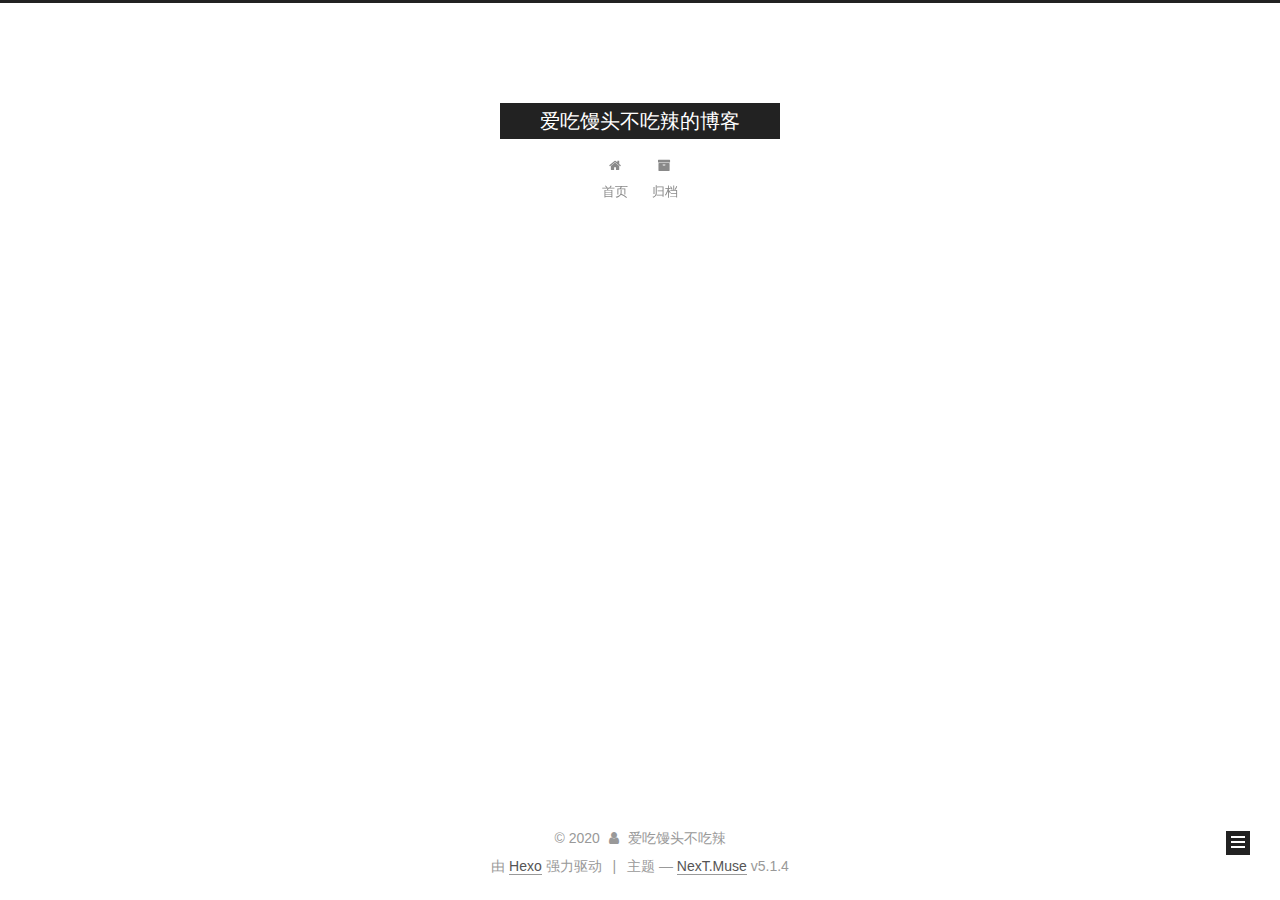
<file: archives/index.html>
<!DOCTYPE html>



  


<html class="theme-next muse use-motion" lang="zh-Hans">
<head>
  <meta charset="UTF-8"/>
<meta http-equiv="X-UA-Compatible" content="IE=edge" />
<meta name="viewport" content="width=device-width, initial-scale=1, maximum-scale=1"/>
<meta name="theme-color" content="#222">









<meta http-equiv="Cache-Control" content="no-transform" />
<meta http-equiv="Cache-Control" content="no-siteapp" />
















  
  
  <link href="/lib/fancybox/source/jquery.fancybox.css?v=2.1.5" rel="stylesheet" type="text/css" />







<link href="/lib/font-awesome/css/font-awesome.min.css?v=4.6.2" rel="stylesheet" type="text/css" />

<link href="/css/main.css?v=5.1.4" rel="stylesheet" type="text/css" />


  <link rel="apple-touch-icon" sizes="180x180" href="/images/apple-touch-icon-next.png?v=5.1.4">


  <link rel="icon" type="image/png" sizes="32x32" href="/images/favicon-32x32-next.png?v=5.1.4">


  <link rel="icon" type="image/png" sizes="16x16" href="/images/favicon-16x16-next.png?v=5.1.4">


  <link rel="mask-icon" href="/images/logo.svg?v=5.1.4" color="#222">





  <meta name="keywords" content="Hexo, NexT" />










<meta name="description" content="生命不息，折腾不止！">
<meta property="og:type" content="website">
<meta property="og:title" content="爱吃馒头不吃辣的博客">
<meta property="og:url" content="http://yoursite.com/archives/index.html">
<meta property="og:site_name" content="爱吃馒头不吃辣的博客">
<meta property="og:description" content="生命不息，折腾不止！">
<meta property="article:author" content="爱吃馒头不吃辣">
<meta name="twitter:card" content="summary">



<script type="text/javascript" id="hexo.configurations">
  var NexT = window.NexT || {};
  var CONFIG = {
    root: '/',
    scheme: 'Muse',
    version: '5.1.4',
    sidebar: {"position":"left","display":"post","offset":12,"b2t":false,"scrollpercent":false,"onmobile":false},
    fancybox: true,
    tabs: true,
    motion: {"enable":true,"async":false,"transition":{"post_block":"fadeIn","post_header":"slideDownIn","post_body":"slideDownIn","coll_header":"slideLeftIn","sidebar":"slideUpIn"}},
    duoshuo: {
      userId: '0',
      author: '博主'
    },
    algolia: {
      applicationID: '',
      apiKey: '',
      indexName: '',
      hits: {"per_page":10},
      labels: {"input_placeholder":"Search for Posts","hits_empty":"We didn't find any results for the search: ${query}","hits_stats":"${hits} results found in ${time} ms"}
    }
  };
</script>



  <link rel="canonical" href="http://yoursite.com/archives/"/>





  <title>归档 | 爱吃馒头不吃辣的博客</title>
  








<meta name="generator" content="Hexo 4.2.1"></head>

<body itemscope itemtype="http://schema.org/WebPage" lang="zh-Hans">

  
  
    
  

  <div class="container sidebar-position-left page-archive">
    <div class="headband"></div>

    <header id="header" class="header" itemscope itemtype="http://schema.org/WPHeader">
      <div class="header-inner"><div class="site-brand-wrapper">
  <div class="site-meta ">
    

    <div class="custom-logo-site-title">
      <a href="/"  class="brand" rel="start">
        <span class="logo-line-before"><i></i></span>
        <span class="site-title">爱吃馒头不吃辣的博客</span>
        <span class="logo-line-after"><i></i></span>
      </a>
    </div>
      
        <p class="site-subtitle"></p>
      
  </div>

  <div class="site-nav-toggle">
    <button>
      <span class="btn-bar"></span>
      <span class="btn-bar"></span>
      <span class="btn-bar"></span>
    </button>
  </div>
</div>

<nav class="site-nav">
  

  
    <ul id="menu" class="menu">
      
        
        <li class="menu-item menu-item-home">
          <a href="/%20" rel="section">
            
              <i class="menu-item-icon fa fa-fw fa-home"></i> <br />
            
            首页
          </a>
        </li>
      
        
        <li class="menu-item menu-item-archives">
          <a href="/archives/%20" rel="section">
            
              <i class="menu-item-icon fa fa-fw fa-archive"></i> <br />
            
            归档
          </a>
        </li>
      

      
    </ul>
  

  
</nav>



 </div>
    </header>

    <main id="main" class="main">
      <div class="main-inner">
        <div class="content-wrap">
          <div id="content" class="content">
            

  
  
  
  <div class="post-block archive">
    <div id="posts" class="posts-collapse">
      <span class="archive-move-on"></span>

      <span class="archive-page-counter">
        
        
        
          
        
        嗯..! 目前共计 1 篇日志。 继续努力。
      </span>

      

        
        
        

        
          
          <div class="collection-title">
            <h1 class="archive-year" id="archive-year-2020">2020</h1>
          </div>
        
        

        

  <article class="post post-type-normal" itemscope itemtype="http://schema.org/Article">
    <header class="post-header">

      <h2 class="post-title">
        
            <a class="post-title-link" href="/2020/06/23/hello-world/" itemprop="url">
              
                <span itemprop="name">Hello World</span>
              
            </a>
        
      </h2>

      <div class="post-meta">
        <time class="post-time" itemprop="dateCreated"
              datetime="2020-06-23T10:00:08+08:00"
              content="2020-06-23" >
          06-23
        </time>
      </div>

    </header>
  </article>



      

    </div>
  </div>
  
  
  

  



          </div>
          


          

        </div>
        
          
  
  <div class="sidebar-toggle">
    <div class="sidebar-toggle-line-wrap">
      <span class="sidebar-toggle-line sidebar-toggle-line-first"></span>
      <span class="sidebar-toggle-line sidebar-toggle-line-middle"></span>
      <span class="sidebar-toggle-line sidebar-toggle-line-last"></span>
    </div>
  </div>

  <aside id="sidebar" class="sidebar">
    
    <div class="sidebar-inner">

      

      

      <section class="site-overview-wrap sidebar-panel sidebar-panel-active">
        <div class="site-overview">
          <div class="site-author motion-element" itemprop="author" itemscope itemtype="http://schema.org/Person">
            
              <p class="site-author-name" itemprop="name">爱吃馒头不吃辣</p>
              <p class="site-description motion-element" itemprop="description">生命不息，折腾不止！</p>
          </div>

          <nav class="site-state motion-element">

            
              <div class="site-state-item site-state-posts">
              
                <a href="/archives/%20%7C%7C%20archive">
              
                  <span class="site-state-item-count">1</span>
                  <span class="site-state-item-name">日志</span>
                </a>
              </div>
            

            
              
              
              <div class="site-state-item site-state-categories">
                <a href="/categories/index.html">
                  <span class="site-state-item-count">1</span>
                  <span class="site-state-item-name">分类</span>
                </a>
              </div>
            

            

          </nav>

          

          

          
          

          
          

          

        </div>
      </section>

      

      

    </div>
  </aside>


        
      </div>
    </main>

    <footer id="footer" class="footer">
      <div class="footer-inner">
        <div class="copyright">&copy; <span itemprop="copyrightYear">2020</span>
  <span class="with-love">
    <i class="fa fa-user"></i>
  </span>
  <span class="author" itemprop="copyrightHolder">爱吃馒头不吃辣</span>

  
</div>


  <div class="powered-by">由 <a class="theme-link" target="_blank" href="https://hexo.io">Hexo</a> 强力驱动</div>



  <span class="post-meta-divider">|</span>



  <div class="theme-info">主题 &mdash; <a class="theme-link" target="_blank" href="https://github.com/iissnan/hexo-theme-next">NexT.Muse</a> v5.1.4</div>




        







        
      </div>
    </footer>

    
      <div class="back-to-top">
        <i class="fa fa-arrow-up"></i>
        
      </div>
    

    

  </div>

  

<script type="text/javascript">
  if (Object.prototype.toString.call(window.Promise) !== '[object Function]') {
    window.Promise = null;
  }
</script>









  












  
  
    <script type="text/javascript" src="/lib/jquery/index.js?v=2.1.3"></script>
  

  
  
    <script type="text/javascript" src="/lib/fastclick/lib/fastclick.min.js?v=1.0.6"></script>
  

  
  
    <script type="text/javascript" src="/lib/jquery_lazyload/jquery.lazyload.js?v=1.9.7"></script>
  

  
  
    <script type="text/javascript" src="/lib/velocity/velocity.min.js?v=1.2.1"></script>
  

  
  
    <script type="text/javascript" src="/lib/velocity/velocity.ui.min.js?v=1.2.1"></script>
  

  
  
    <script type="text/javascript" src="/lib/fancybox/source/jquery.fancybox.pack.js?v=2.1.5"></script>
  


  


  <script type="text/javascript" src="/js/src/utils.js?v=5.1.4"></script>

  <script type="text/javascript" src="/js/src/motion.js?v=5.1.4"></script>



  
  

  

  


  <script type="text/javascript" src="/js/src/bootstrap.js?v=5.1.4"></script>



  


  




	





  





  












  





  

  

  

  
  

  

  

  

</body>
</html>
</file>
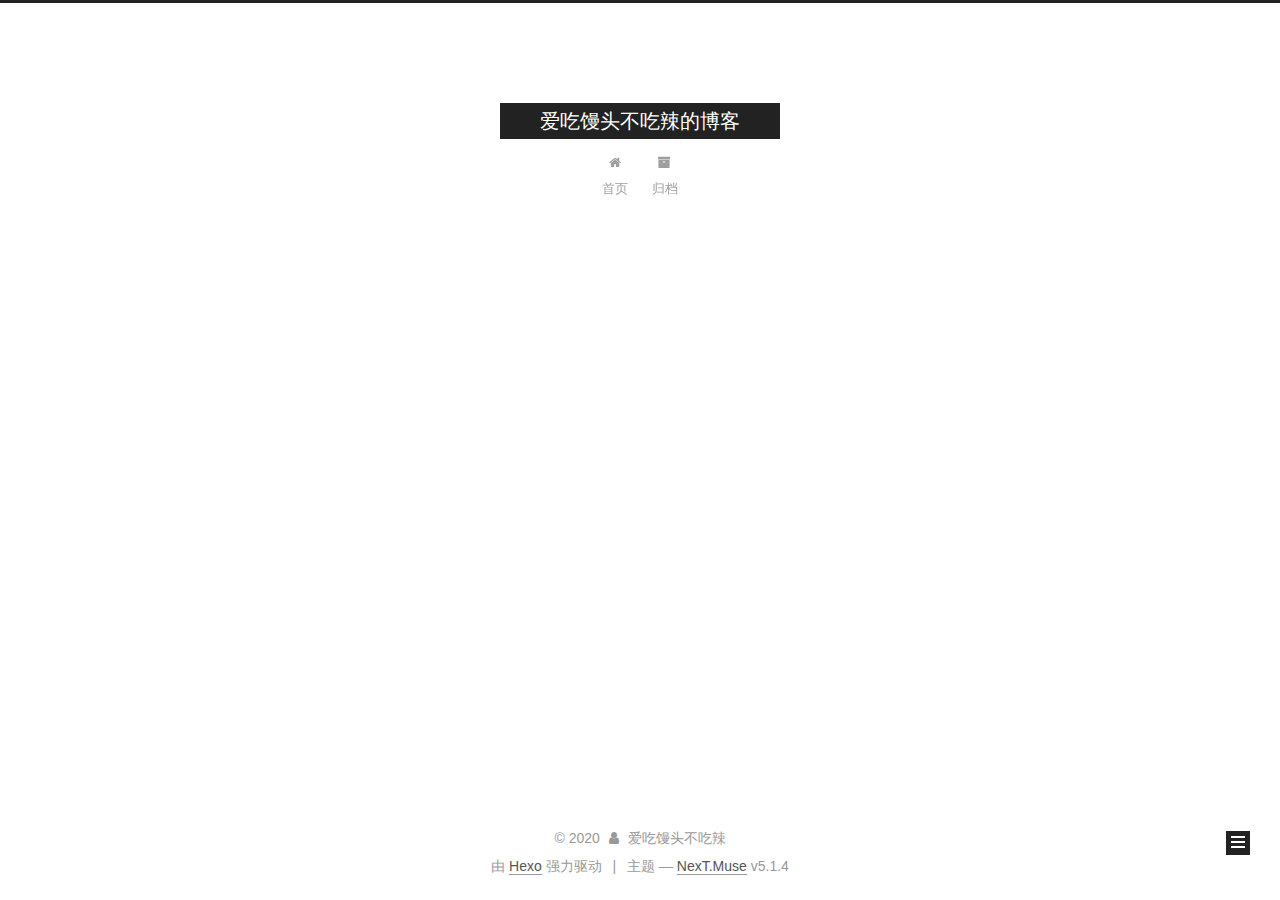
<file: archives/2020/index.html>
<!DOCTYPE html>



  


<html class="theme-next muse use-motion" lang="zh-Hans">
<head>
  <meta charset="UTF-8"/>
<meta http-equiv="X-UA-Compatible" content="IE=edge" />
<meta name="viewport" content="width=device-width, initial-scale=1, maximum-scale=1"/>
<meta name="theme-color" content="#222">









<meta http-equiv="Cache-Control" content="no-transform" />
<meta http-equiv="Cache-Control" content="no-siteapp" />
















  
  
  <link href="/lib/fancybox/source/jquery.fancybox.css?v=2.1.5" rel="stylesheet" type="text/css" />







<link href="/lib/font-awesome/css/font-awesome.min.css?v=4.6.2" rel="stylesheet" type="text/css" />

<link href="/css/main.css?v=5.1.4" rel="stylesheet" type="text/css" />


  <link rel="apple-touch-icon" sizes="180x180" href="/images/apple-touch-icon-next.png?v=5.1.4">


  <link rel="icon" type="image/png" sizes="32x32" href="/images/favicon-32x32-next.png?v=5.1.4">


  <link rel="icon" type="image/png" sizes="16x16" href="/images/favicon-16x16-next.png?v=5.1.4">


  <link rel="mask-icon" href="/images/logo.svg?v=5.1.4" color="#222">





  <meta name="keywords" content="Hexo, NexT" />










<meta name="description" content="生命不息，折腾不止！">
<meta property="og:type" content="website">
<meta property="og:title" content="爱吃馒头不吃辣的博客">
<meta property="og:url" content="http://yoursite.com/archives/2020/index.html">
<meta property="og:site_name" content="爱吃馒头不吃辣的博客">
<meta property="og:description" content="生命不息，折腾不止！">
<meta property="article:author" content="爱吃馒头不吃辣">
<meta name="twitter:card" content="summary">



<script type="text/javascript" id="hexo.configurations">
  var NexT = window.NexT || {};
  var CONFIG = {
    root: '/',
    scheme: 'Muse',
    version: '5.1.4',
    sidebar: {"position":"left","display":"post","offset":12,"b2t":false,"scrollpercent":false,"onmobile":false},
    fancybox: true,
    tabs: true,
    motion: {"enable":true,"async":false,"transition":{"post_block":"fadeIn","post_header":"slideDownIn","post_body":"slideDownIn","coll_header":"slideLeftIn","sidebar":"slideUpIn"}},
    duoshuo: {
      userId: '0',
      author: '博主'
    },
    algolia: {
      applicationID: '',
      apiKey: '',
      indexName: '',
      hits: {"per_page":10},
      labels: {"input_placeholder":"Search for Posts","hits_empty":"We didn't find any results for the search: ${query}","hits_stats":"${hits} results found in ${time} ms"}
    }
  };
</script>



  <link rel="canonical" href="http://yoursite.com/archives/2020/"/>





  <title>归档 | 爱吃馒头不吃辣的博客</title>
  








<meta name="generator" content="Hexo 4.2.1"></head>

<body itemscope itemtype="http://schema.org/WebPage" lang="zh-Hans">

  
  
    
  

  <div class="container sidebar-position-left page-archive">
    <div class="headband"></div>

    <header id="header" class="header" itemscope itemtype="http://schema.org/WPHeader">
      <div class="header-inner"><div class="site-brand-wrapper">
  <div class="site-meta ">
    

    <div class="custom-logo-site-title">
      <a href="/"  class="brand" rel="start">
        <span class="logo-line-before"><i></i></span>
        <span class="site-title">爱吃馒头不吃辣的博客</span>
        <span class="logo-line-after"><i></i></span>
      </a>
    </div>
      
        <p class="site-subtitle"></p>
      
  </div>

  <div class="site-nav-toggle">
    <button>
      <span class="btn-bar"></span>
      <span class="btn-bar"></span>
      <span class="btn-bar"></span>
    </button>
  </div>
</div>

<nav class="site-nav">
  

  
    <ul id="menu" class="menu">
      
        
        <li class="menu-item menu-item-home">
          <a href="/%20" rel="section">
            
              <i class="menu-item-icon fa fa-fw fa-home"></i> <br />
            
            首页
          </a>
        </li>
      
        
        <li class="menu-item menu-item-archives">
          <a href="/archives/%20" rel="section">
            
              <i class="menu-item-icon fa fa-fw fa-archive"></i> <br />
            
            归档
          </a>
        </li>
      

      
    </ul>
  

  
</nav>



 </div>
    </header>

    <main id="main" class="main">
      <div class="main-inner">
        <div class="content-wrap">
          <div id="content" class="content">
            

  
  
  
  <div class="post-block archive">
    <div id="posts" class="posts-collapse">
      <span class="archive-move-on"></span>

      <span class="archive-page-counter">
        
        
        
          
        
        嗯..! 目前共计 2 篇日志。 继续努力。
      </span>

      

        
        
        

        
          
          <div class="collection-title">
            <h1 class="archive-year" id="archive-year-2020">2020</h1>
          </div>
        
        

        

  <article class="post post-type-normal" itemscope itemtype="http://schema.org/Article">
    <header class="post-header">

      <h2 class="post-title">
        
            <a class="post-title-link" href="/2020/06/23/JS%E5%87%BD%E6%95%B0%E9%98%B2%E6%8A%96%E5%92%8C%E5%87%BD%E6%95%B0%E8%8A%82%E6%B5%81/" itemprop="url">
              
                <span itemprop="name">JS函数防抖和函数节流</span>
              
            </a>
        
      </h2>

      <div class="post-meta">
        <time class="post-time" itemprop="dateCreated"
              datetime="2020-06-23T11:02:44+08:00"
              content="2020-06-23" >
          06-23
        </time>
      </div>

    </header>
  </article>



      

        
        
        

        
        

        

  <article class="post post-type-normal" itemscope itemtype="http://schema.org/Article">
    <header class="post-header">

      <h2 class="post-title">
        
            <a class="post-title-link" href="/2020/06/23/hello-world/" itemprop="url">
              
                <span itemprop="name">Hello World</span>
              
            </a>
        
      </h2>

      <div class="post-meta">
        <time class="post-time" itemprop="dateCreated"
              datetime="2020-06-23T10:00:08+08:00"
              content="2020-06-23" >
          06-23
        </time>
      </div>

    </header>
  </article>



      

    </div>
  </div>
  
  
  

  



          </div>
          


          

        </div>
        
          
  
  <div class="sidebar-toggle">
    <div class="sidebar-toggle-line-wrap">
      <span class="sidebar-toggle-line sidebar-toggle-line-first"></span>
      <span class="sidebar-toggle-line sidebar-toggle-line-middle"></span>
      <span class="sidebar-toggle-line sidebar-toggle-line-last"></span>
    </div>
  </div>

  <aside id="sidebar" class="sidebar">
    
    <div class="sidebar-inner">

      

      

      <section class="site-overview-wrap sidebar-panel sidebar-panel-active">
        <div class="site-overview">
          <div class="site-author motion-element" itemprop="author" itemscope itemtype="http://schema.org/Person">
            
              <p class="site-author-name" itemprop="name">爱吃馒头不吃辣</p>
              <p class="site-description motion-element" itemprop="description">生命不息，折腾不止！</p>
          </div>

          <nav class="site-state motion-element">

            
              <div class="site-state-item site-state-posts">
              
                <a href="/archives/%20%7C%7C%20archive">
              
                  <span class="site-state-item-count">2</span>
                  <span class="site-state-item-name">日志</span>
                </a>
              </div>
            

            
              
              
              <div class="site-state-item site-state-categories">
                <a href="/categories/index.html">
                  <span class="site-state-item-count">1</span>
                  <span class="site-state-item-name">分类</span>
                </a>
              </div>
            

            
              
              
              <div class="site-state-item site-state-tags">
                <a href="/tags/index.html">
                  <span class="site-state-item-count">8</span>
                  <span class="site-state-item-name">标签</span>
                </a>
              </div>
            

          </nav>

          

          

          
          

          
          

          

        </div>
      </section>

      

      

    </div>
  </aside>


        
      </div>
    </main>

    <footer id="footer" class="footer">
      <div class="footer-inner">
        <div class="copyright">&copy; <span itemprop="copyrightYear">2020</span>
  <span class="with-love">
    <i class="fa fa-user"></i>
  </span>
  <span class="author" itemprop="copyrightHolder">爱吃馒头不吃辣</span>

  
</div>


  <div class="powered-by">由 <a class="theme-link" target="_blank" href="https://hexo.io">Hexo</a> 强力驱动</div>



  <span class="post-meta-divider">|</span>



  <div class="theme-info">主题 &mdash; <a class="theme-link" target="_blank" href="https://github.com/iissnan/hexo-theme-next">NexT.Muse</a> v5.1.4</div>




        







        
      </div>
    </footer>

    
      <div class="back-to-top">
        <i class="fa fa-arrow-up"></i>
        
      </div>
    

    

  </div>

  

<script type="text/javascript">
  if (Object.prototype.toString.call(window.Promise) !== '[object Function]') {
    window.Promise = null;
  }
</script>









  












  
  
    <script type="text/javascript" src="/lib/jquery/index.js?v=2.1.3"></script>
  

  
  
    <script type="text/javascript" src="/lib/fastclick/lib/fastclick.min.js?v=1.0.6"></script>
  

  
  
    <script type="text/javascript" src="/lib/jquery_lazyload/jquery.lazyload.js?v=1.9.7"></script>
  

  
  
    <script type="text/javascript" src="/lib/velocity/velocity.min.js?v=1.2.1"></script>
  

  
  
    <script type="text/javascript" src="/lib/velocity/velocity.ui.min.js?v=1.2.1"></script>
  

  
  
    <script type="text/javascript" src="/lib/fancybox/source/jquery.fancybox.pack.js?v=2.1.5"></script>
  


  


  <script type="text/javascript" src="/js/src/utils.js?v=5.1.4"></script>

  <script type="text/javascript" src="/js/src/motion.js?v=5.1.4"></script>



  
  

  

  


  <script type="text/javascript" src="/js/src/bootstrap.js?v=5.1.4"></script>



  


  




	





  





  












  





  

  

  

  
  

  

  

  

</body>
</html>
</file>
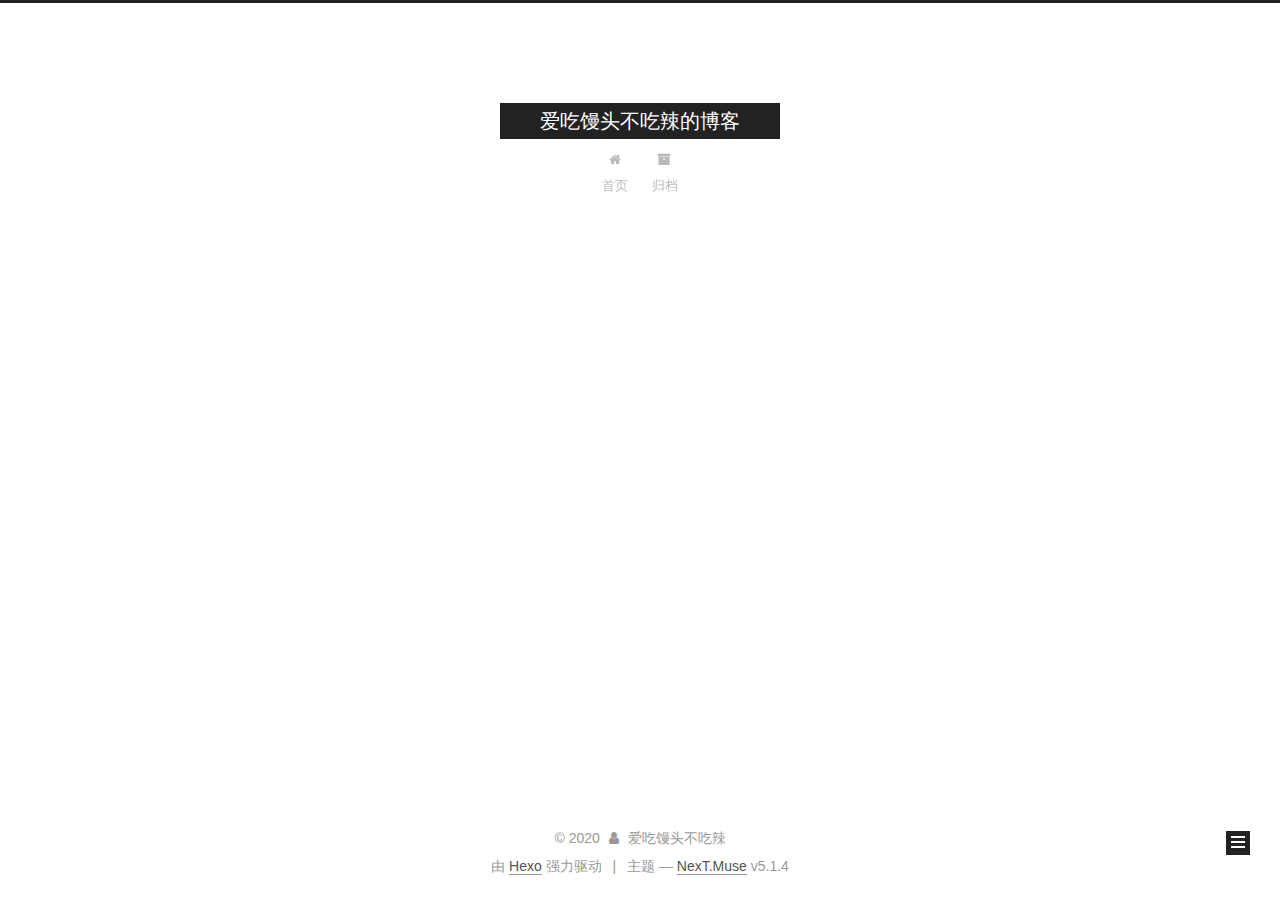
<file: categories/web前端/index.html>
<!DOCTYPE html>



  


<html class="theme-next muse use-motion" lang="zh-Hans">
<head>
  <meta charset="UTF-8"/>
<meta http-equiv="X-UA-Compatible" content="IE=edge" />
<meta name="viewport" content="width=device-width, initial-scale=1, maximum-scale=1"/>
<meta name="theme-color" content="#222">









<meta http-equiv="Cache-Control" content="no-transform" />
<meta http-equiv="Cache-Control" content="no-siteapp" />
















  
  
  <link href="/lib/fancybox/source/jquery.fancybox.css?v=2.1.5" rel="stylesheet" type="text/css" />







<link href="/lib/font-awesome/css/font-awesome.min.css?v=4.6.2" rel="stylesheet" type="text/css" />

<link href="/css/main.css?v=5.1.4" rel="stylesheet" type="text/css" />


  <link rel="apple-touch-icon" sizes="180x180" href="/images/apple-touch-icon-next.png?v=5.1.4">


  <link rel="icon" type="image/png" sizes="32x32" href="/images/favicon-32x32-next.png?v=5.1.4">


  <link rel="icon" type="image/png" sizes="16x16" href="/images/favicon-16x16-next.png?v=5.1.4">


  <link rel="mask-icon" href="/images/logo.svg?v=5.1.4" color="#222">





  <meta name="keywords" content="Hexo, NexT" />










<meta name="description" content="生命不息，折腾不止！">
<meta property="og:type" content="website">
<meta property="og:title" content="爱吃馒头不吃辣的博客">
<meta property="og:url" content="http://yoursite.com/categories/web%E5%89%8D%E7%AB%AF/index.html">
<meta property="og:site_name" content="爱吃馒头不吃辣的博客">
<meta property="og:description" content="生命不息，折腾不止！">
<meta property="article:author" content="爱吃馒头不吃辣">
<meta name="twitter:card" content="summary">



<script type="text/javascript" id="hexo.configurations">
  var NexT = window.NexT || {};
  var CONFIG = {
    root: '/',
    scheme: 'Muse',
    version: '5.1.4',
    sidebar: {"position":"left","display":"post","offset":12,"b2t":false,"scrollpercent":false,"onmobile":false},
    fancybox: true,
    tabs: true,
    motion: {"enable":true,"async":false,"transition":{"post_block":"fadeIn","post_header":"slideDownIn","post_body":"slideDownIn","coll_header":"slideLeftIn","sidebar":"slideUpIn"}},
    duoshuo: {
      userId: '0',
      author: '博主'
    },
    algolia: {
      applicationID: '',
      apiKey: '',
      indexName: '',
      hits: {"per_page":10},
      labels: {"input_placeholder":"Search for Posts","hits_empty":"We didn't find any results for the search: ${query}","hits_stats":"${hits} results found in ${time} ms"}
    }
  };
</script>



  <link rel="canonical" href="http://yoursite.com/categories/web前端/"/>





  <title>分类: web前端 | 爱吃馒头不吃辣的博客</title>
  








<meta name="generator" content="Hexo 4.2.1"></head>

<body itemscope itemtype="http://schema.org/WebPage" lang="zh-Hans">

  
  
    
  

  <div class="container sidebar-position-left ">
    <div class="headband"></div>

    <header id="header" class="header" itemscope itemtype="http://schema.org/WPHeader">
      <div class="header-inner"><div class="site-brand-wrapper">
  <div class="site-meta ">
    

    <div class="custom-logo-site-title">
      <a href="/"  class="brand" rel="start">
        <span class="logo-line-before"><i></i></span>
        <span class="site-title">爱吃馒头不吃辣的博客</span>
        <span class="logo-line-after"><i></i></span>
      </a>
    </div>
      
        <p class="site-subtitle"></p>
      
  </div>

  <div class="site-nav-toggle">
    <button>
      <span class="btn-bar"></span>
      <span class="btn-bar"></span>
      <span class="btn-bar"></span>
    </button>
  </div>
</div>

<nav class="site-nav">
  

  
    <ul id="menu" class="menu">
      
        
        <li class="menu-item menu-item-home">
          <a href="/%20" rel="section">
            
              <i class="menu-item-icon fa fa-fw fa-home"></i> <br />
            
            首页
          </a>
        </li>
      
        
        <li class="menu-item menu-item-archives">
          <a href="/archives/%20" rel="section">
            
              <i class="menu-item-icon fa fa-fw fa-archive"></i> <br />
            
            归档
          </a>
        </li>
      

      
    </ul>
  

  
</nav>



 </div>
    </header>

    <main id="main" class="main">
      <div class="main-inner">
        <div class="content-wrap">
          <div id="content" class="content">
            

  
  
  
  <div class="post-block category">

    <div id="posts" class="posts-collapse">
      <div class="collection-title">
        <h1>web前端<small>分类</small>
        </h1>
      </div>

      
        

  <article class="post post-type-normal" itemscope itemtype="http://schema.org/Article">
    <header class="post-header">

      <h2 class="post-title">
        
            <a class="post-title-link" href="/2020/06/23/hello-world/" itemprop="url">
              
                <span itemprop="name">Hello World</span>
              
            </a>
        
      </h2>

      <div class="post-meta">
        <time class="post-time" itemprop="dateCreated"
              datetime="2020-06-23T10:00:08+08:00"
              content="2020-06-23" >
          06-23
        </time>
      </div>

    </header>
  </article>


      
    </div>

  </div>
  
  
  

  



          </div>
          


          

        </div>
        
          
  
  <div class="sidebar-toggle">
    <div class="sidebar-toggle-line-wrap">
      <span class="sidebar-toggle-line sidebar-toggle-line-first"></span>
      <span class="sidebar-toggle-line sidebar-toggle-line-middle"></span>
      <span class="sidebar-toggle-line sidebar-toggle-line-last"></span>
    </div>
  </div>

  <aside id="sidebar" class="sidebar">
    
    <div class="sidebar-inner">

      

      

      <section class="site-overview-wrap sidebar-panel sidebar-panel-active">
        <div class="site-overview">
          <div class="site-author motion-element" itemprop="author" itemscope itemtype="http://schema.org/Person">
            
              <p class="site-author-name" itemprop="name">爱吃馒头不吃辣</p>
              <p class="site-description motion-element" itemprop="description">生命不息，折腾不止！</p>
          </div>

          <nav class="site-state motion-element">

            
              <div class="site-state-item site-state-posts">
              
                <a href="/archives/%20%7C%7C%20archive">
              
                  <span class="site-state-item-count">1</span>
                  <span class="site-state-item-name">日志</span>
                </a>
              </div>
            

            
              
              
              <div class="site-state-item site-state-categories">
                <a href="/categories/index.html">
                  <span class="site-state-item-count">1</span>
                  <span class="site-state-item-name">分类</span>
                </a>
              </div>
            

            
              
              
              <div class="site-state-item site-state-tags">
                <a href="/tags/index.html">
                  <span class="site-state-item-count">5</span>
                  <span class="site-state-item-name">标签</span>
                </a>
              </div>
            

          </nav>

          

          

          
          

          
          

          

        </div>
      </section>

      

      

    </div>
  </aside>


        
      </div>
    </main>

    <footer id="footer" class="footer">
      <div class="footer-inner">
        <div class="copyright">&copy; <span itemprop="copyrightYear">2020</span>
  <span class="with-love">
    <i class="fa fa-user"></i>
  </span>
  <span class="author" itemprop="copyrightHolder">爱吃馒头不吃辣</span>

  
</div>


  <div class="powered-by">由 <a class="theme-link" target="_blank" href="https://hexo.io">Hexo</a> 强力驱动</div>



  <span class="post-meta-divider">|</span>



  <div class="theme-info">主题 &mdash; <a class="theme-link" target="_blank" href="https://github.com/iissnan/hexo-theme-next">NexT.Muse</a> v5.1.4</div>




        







        
      </div>
    </footer>

    
      <div class="back-to-top">
        <i class="fa fa-arrow-up"></i>
        
      </div>
    

    

  </div>

  

<script type="text/javascript">
  if (Object.prototype.toString.call(window.Promise) !== '[object Function]') {
    window.Promise = null;
  }
</script>









  












  
  
    <script type="text/javascript" src="/lib/jquery/index.js?v=2.1.3"></script>
  

  
  
    <script type="text/javascript" src="/lib/fastclick/lib/fastclick.min.js?v=1.0.6"></script>
  

  
  
    <script type="text/javascript" src="/lib/jquery_lazyload/jquery.lazyload.js?v=1.9.7"></script>
  

  
  
    <script type="text/javascript" src="/lib/velocity/velocity.min.js?v=1.2.1"></script>
  

  
  
    <script type="text/javascript" src="/lib/velocity/velocity.ui.min.js?v=1.2.1"></script>
  

  
  
    <script type="text/javascript" src="/lib/fancybox/source/jquery.fancybox.pack.js?v=2.1.5"></script>
  


  


  <script type="text/javascript" src="/js/src/utils.js?v=5.1.4"></script>

  <script type="text/javascript" src="/js/src/motion.js?v=5.1.4"></script>



  
  

  

  


  <script type="text/javascript" src="/js/src/bootstrap.js?v=5.1.4"></script>



  


  




	





  





  












  





  

  

  

  
  

  

  

  

</body>
</html>
</file>
<file: css/main.css>
/* normalize.css v3.0.2 | MIT License | git.io/normalize */
html {
  font-family: sans-serif; /* 1 */
  -ms-text-size-adjust: 100%; /* 2 */
  -webkit-text-size-adjust: 100%; /* 2 */
}
body {
  margin: 0;
}
article,
aside,
details,
figcaption,
figure,
footer,
header,
hgroup,
main,
menu,
nav,
section,
summary {
  display: block;
}
audio,
canvas,
progress,
video {
  display: inline-block; /* 1 */
  vertical-align: baseline; /* 2 */
}
audio:not([controls]) {
  display: none;
  height: 0;
}
[hidden],
template {
  display: none;
}
a {
  background-color: transparent;
}
a:active,
a:hover {
  outline: 0;
}
abbr[title] {
  border-bottom: 1px dotted;
}
b,
strong {
  font-weight: bold;
}
dfn {
  font-style: italic;
}
h1 {
  font-size: 2em;
  margin: 0.67em 0;
}
mark {
  background: #ff0;
  color: #000;
}
small {
  font-size: 80%;
}
sub,
sup {
  font-size: 75%;
  line-height: 0;
  position: relative;
  vertical-align: baseline;
}
sup {
  top: -0.5em;
}
sub {
  bottom: -0.25em;
}
img {
  border: 0;
}
svg:not(:root) {
  overflow: hidden;
}
figure {
  margin: 1em 40px;
}
hr {
  -moz-box-sizing: content-box;
  box-sizing: content-box;
  height: 0;
}
pre {
  overflow: auto;
}
code,
kbd,
pre,
samp {
  font-family: monospace, monospace;
  font-size: 1em;
}
button,
input,
optgroup,
select,
textarea {
  color: inherit; /* 1 */
  font: inherit; /* 2 */
  margin: 0; /* 3 */
}
button {
  overflow: visible;
}
button,
select {
  text-transform: none;
}
button,
html input[type="button"],
input[type="reset"],
input[type="submit"] {
  -webkit-appearance: button; /* 2 */
  cursor: pointer; /* 3 */
}
button[disabled],
html input[disabled] {
  cursor: default;
}
button::-moz-focus-inner,
input::-moz-focus-inner {
  border: 0;
  padding: 0;
}
input {
  line-height: normal;
}
input[type="checkbox"],
input[type="radio"] {
  box-sizing: border-box; /* 1 */
  padding: 0; /* 2 */
}
input[type="number"]::-webkit-inner-spin-button,
input[type="number"]::-webkit-outer-spin-button {
  height: auto;
}
input[type="search"] {
  -webkit-appearance: textfield; /* 1 */
  -moz-box-sizing: content-box;
  -webkit-box-sizing: content-box; /* 2 */
  box-sizing: content-box;
}
input[type="search"]::-webkit-search-cancel-button,
input[type="search"]::-webkit-search-decoration {
  -webkit-appearance: none;
}
fieldset {
  border: 1px solid #c0c0c0;
  margin: 0 2px;
  padding: 0.35em 0.625em 0.75em;
}
legend {
  border: 0; /* 1 */
  padding: 0; /* 2 */
}
textarea {
  overflow: auto;
}
optgroup {
  font-weight: bold;
}
table {
  border-collapse: collapse;
  border-spacing: 0;
}
td,
th {
  padding: 0;
}
::selection {
  background: #262a30;
  color: #fff;
}
body {
  position: relative;
  font-family: 'Lato', "PingFang SC", "Microsoft YaHei", sans-serif;
  font-size: 14px;
  line-height: 2;
  color: #555;
  background: #fff;
}
@media (max-width: 767px) {
  body {
    padding-right: 0 !important;
  }
}
@media (min-width: 768px) and (max-width: 991px) {
  body {
    padding-right: 0 !important;
  }
}
@media (min-width: 1600px) {
  body {
    font-size: 16px;
  }
}
h1,
h2,
h3,
h4,
h5,
h6 {
  margin: 0;
  padding: 0;
  font-weight: bold;
  line-height: 1.5;
  font-family: 'Lato', "PingFang SC", "Microsoft YaHei", sans-serif;
}
h2,
h3,
h4,
h5,
h6 {
  margin: 20px 0 15px;
}
h1 {
  font-size: 22px;
}
@media (max-width: 767px) {
  h1 {
    font-size: 18px;
  }
}
h2 {
  font-size: 20px;
}
@media (max-width: 767px) {
  h2 {
    font-size: 16px;
  }
}
h3 {
  font-size: 18px;
}
@media (max-width: 767px) {
  h3 {
    font-size: 14px;
  }
}
h4 {
  font-size: 16px;
}
@media (max-width: 767px) {
  h4 {
    font-size: 12px;
  }
}
h5 {
  font-size: 14px;
}
@media (max-width: 767px) {
  h5 {
    font-size: 10px;
  }
}
h6 {
  font-size: 12px;
}
@media (max-width: 767px) {
  h6 {
    font-size: 8px;
  }
}
p {
  margin: 0 0 20px 0;
}
a {
  color: #555;
  text-decoration: none;
  outline: none;
  border-bottom: 1px solid #999;
  word-wrap: break-word;
}
a:hover {
  color: #222;
  border-bottom-color: #222;
}
blockquote {
  margin: 0;
  padding: 0;
}
img {
  display: block;
  margin: auto;
  max-width: 100%;
  height: auto;
}
hr {
  margin: 40px 0;
  height: 3px;
  border: none;
  background-color: #ddd;
  background-image: repeating-linear-gradient(-45deg, #fff, #fff 4px, transparent 4px, transparent 8px);
}
blockquote {
  padding: 0 15px;
  color: #666;
  border-left: 4px solid #ddd;
}
blockquote cite::before {
  content: "-";
  padding: 0 5px;
}
dt {
  font-weight: 700;
}
dd {
  margin: 0;
  padding: 0;
}
kbd {
  border: 1px solid #ccc;
  border-radius: 0.2em;
  box-shadow: 0.1em 0.1em 0.2em rgba(0,0,0,0.1);
  background-color: #f9f9f9;
  font-family: inherit;
  background-image: -webkit-linear-gradient(top, #eee, #fff, #eee);
  padding: 0.1em 0.3em;
  white-space: nowrap;
}
.text-left {
  text-align: left;
}
.text-center {
  text-align: center;
}
.text-right {
  text-align: right;
}
.text-justify {
  text-align: justify;
}
.text-nowrap {
  white-space: nowrap;
}
.text-lowercase {
  text-transform: lowercase;
}
.text-uppercase {
  text-transform: uppercase;
}
.text-capitalize {
  text-transform: capitalize;
}
.center-block {
  display: block;
  margin-left: auto;
  margin-right: auto;
}
.clearfix:before,
.clearfix:after {
  content: " ";
  display: table;
}
.clearfix:after {
  clear: both;
}
.pullquote {
  width: 45%;
}
.pullquote.left {
  float: left;
  margin-left: 5px;
  margin-right: 10px;
}
.pullquote.right {
  float: right;
  margin-left: 10px;
  margin-right: 5px;
}
.affix.affix.affix {
  position: fixed;
}
.translation {
  margin-top: -20px;
  font-size: 14px;
  color: #999;
}
.scrollbar-measure {
  width: 100px;
  height: 100px;
  overflow: scroll;
  position: absolute;
  top: -9999px;
}
.use-motion .motion-element {
  opacity: 0;
}
table {
  margin: 20px 0;
  width: 100%;
  border-collapse: collapse;
  border-spacing: 0;
  border: 1px solid #ddd;
  font-size: 14px;
  table-layout: fixed;
  word-wrap: break-all;
}
table>tbody>tr:nth-of-type(odd) {
  background-color: #f9f9f9;
}
table>tbody>tr:hover {
  background-color: #f5f5f5;
}
caption,
th,
td {
  padding: 8px;
  text-align: left;
  vertical-align: middle;
  font-weight: normal;
}
th,
td {
  border-bottom: 3px solid #ddd;
  border-right: 1px solid #eee;
}
th {
  padding-bottom: 10px;
  font-weight: 700;
}
td {
  border-bottom-width: 1px;
}
html,
body {
  height: 100%;
}
.container {
  position: relative;
  min-height: 100%;
}
.header-inner {
  margin: 0 auto;
  padding: 100px 0 70px;
  width: 700px;
}
@media (min-width: 1600px) {
  .container .header-inner {
    width: 900px;
  }
}
.main {
  padding-bottom: 150px;
}
.main-inner {
  margin: 0 auto;
  width: 700px;
}
@media (min-width: 1600px) {
  .container .main-inner {
    width: 900px;
  }
}
.footer {
  position: absolute;
  left: 0;
  bottom: 0;
  width: 100%;
  min-height: 50px;
}
.footer-inner {
  box-sizing: border-box;
  margin: 20px auto;
  width: 700px;
}
@media (min-width: 1600px) {
  .container .footer-inner {
    width: 900px;
  }
}
pre,
.highlight {
  overflow: auto;
  margin: 20px 0;
  padding: 0;
  font-size: 13px;
  color: #4d4d4c;
  background: #f7f7f7;
  line-height: 1.6;
}
pre,
code {
  font-family: consolas, Menlo, "PingFang SC", "Microsoft YaHei", monospace;
}
code {
  padding: 2px 4px;
  word-wrap: break-word;
  color: #555;
  background: #eee;
  border-radius: 3px;
  font-size: 13px;
}
pre {
  padding: 10px;
}
pre code {
  padding: 0;
  color: #4d4d4c;
  background: none;
  text-shadow: none;
}
.highlight {
  border-radius: 1px;
}
.highlight pre {
  border: none;
  margin: 0;
  padding: 10px 0;
}
.highlight table {
  margin: 0;
  width: auto;
  border: none;
}
.highlight td {
  border: none;
  padding: 0;
}
.highlight figcaption {
  font-size: 1em;
  color: #4d4d4c;
  line-height: 1em;
  margin-bottom: 1em;
}
.highlight figcaption:before,
.highlight figcaption:after {
  content: " ";
  display: table;
}
.highlight figcaption:after {
  clear: both;
}
.highlight figcaption a {
  float: right;
  color: #4d4d4c;
}
.highlight figcaption a:hover {
  border-bottom-color: #4d4d4c;
}
.highlight .gutter pre {
  padding-left: 10px;
  padding-right: 10px;
  color: #869194;
  text-align: right;
  background-color: #eff2f3;
}
.highlight .code pre {
  width: 100%;
  padding-left: 10px;
  padding-right: 10px;
  background-color: #f7f7f7;
}
.highlight .line {
  height: 20px;
}
.gutter {
  -webkit-user-select: none;
  -moz-user-select: none;
  -ms-user-select: none;
  user-select: none;
}
.gist table {
  width: auto;
}
.gist table td {
  border: none;
}
pre .deletion {
  background: #fdd;
}
pre .addition {
  background: #dfd;
}
pre .meta {
  color: #8959a8;
}
pre .comment {
  color: #8e908c;
}
pre .variable,
pre .attribute,
pre .tag,
pre .regexp,
pre .ruby .constant,
pre .xml .tag .title,
pre .xml .pi,
pre .xml .doctype,
pre .html .doctype,
pre .css .id,
pre .css .class,
pre .css .pseudo {
  color: #c82829;
}
pre .number,
pre .preprocessor,
pre .built_in,
pre .literal,
pre .params,
pre .constant,
pre .command {
  color: #f5871f;
}
pre .ruby .class .title,
pre .css .rules .attribute,
pre .string,
pre .value,
pre .inheritance,
pre .header,
pre .ruby .symbol,
pre .xml .cdata,
pre .special,
pre .number,
pre .formula {
  color: #718c00;
}
pre .title,
pre .css .hexcolor {
  color: #3e999f;
}
pre .function,
pre .python .decorator,
pre .python .title,
pre .ruby .function .title,
pre .ruby .title .keyword,
pre .perl .sub,
pre .javascript .title,
pre .coffeescript .title {
  color: #4271ae;
}
pre .keyword,
pre .javascript .function {
  color: #8959a8;
}
.full-image.full-image.full-image.full-image {
  border: none;
  max-width: 100%;
  width: auto;
  margin: 20px auto 25px;
}
@media (min-width: 992px) {
  .full-image.full-image.full-image.full-image {
    max-width: none;
    width: 110%;
    margin: 25px -5%;
  }
}
.blockquote-center,
.page-home .post-type-quote blockquote,
.page-post-detail .post-type-quote blockquote {
  position: relative;
  margin: 40px 0;
  padding: 0;
  border-left: none;
  text-align: center;
}
.blockquote-center::before,
.page-home .post-type-quote blockquote::before,
.page-post-detail .post-type-quote blockquote::before,
.blockquote-center::after,
.page-home .post-type-quote blockquote::after,
.page-post-detail .post-type-quote blockquote::after {
  position: absolute;
  content: ' ';
  display: block;
  width: 100%;
  height: 24px;
  opacity: 0.2;
  background-repeat: no-repeat;
  background-position: 0 -6px;
  background-size: 22px 22px;
}
.blockquote-center::before,
.page-home .post-type-quote blockquote::before,
.page-post-detail .post-type-quote blockquote::before {
  top: -20px;
  background-image: url("../images/quote-l.svg");
  border-top: 1px solid #ccc;
}
.blockquote-center::after,
.page-home .post-type-quote blockquote::after,
.page-post-detail .post-type-quote blockquote::after {
  bottom: -20px;
  background-image: url("../images/quote-r.svg");
  border-bottom: 1px solid #ccc;
  background-position: 100% 8px;
}
.blockquote-center p,
.page-home .post-type-quote blockquote p,
.page-post-detail .post-type-quote blockquote p,
.blockquote-center div,
.page-home .post-type-quote blockquote div,
.page-post-detail .post-type-quote blockquote div {
  text-align: center;
}
.post .post-body .group-picture img {
  box-sizing: border-box;
  padding: 0 3px;
  border: none;
}
.post .group-picture-row {
  overflow: hidden;
  margin-top: 6px;
}
.post .group-picture-row:first-child {
  margin-top: 0;
}
.post .group-picture-column {
  float: left;
}
.page-post-detail .post-body .group-picture-column {
  float: none;
  margin-top: 10px;
  width: auto !important;
}
.page-post-detail .post-body .group-picture-column img {
  margin: 0 auto;
}
.page-archive .group-picture-container {
  overflow: hidden;
}
.page-archive .group-picture-row {
  float: left;
}
.page-archive .group-picture-row:first-child {
  margin-top: 6px;
}
.page-archive .group-picture-column {
  max-width: 150px;
  max-height: 150px;
}
.post-body .note {
  position: relative;
  padding: 15px;
  margin-bottom: 20px;
  border: 1px solid #eee;
  border-left-width: 5px;
  border-radius: 3px;
}
.post-body .note h2,
.post-body .note h3,
.post-body .note h4,
.post-body .note h5,
.post-body .note h6 {
  margin-top: 0;
  margin-bottom: 0;
  border-bottom: initial;
  padding-top: 0 !important;
}
.post-body .note p:first-child,
.post-body .note ul:first-child,
.post-body .note ol:first-child,
.post-body .note table:first-child,
.post-body .note pre:first-child,
.post-body .note blockquote:first-child {
  margin-top: 0;
}
.post-body .note p:last-child,
.post-body .note ul:last-child,
.post-body .note ol:last-child,
.post-body .note table:last-child,
.post-body .note pre:last-child,
.post-body .note blockquote:last-child {
  margin-bottom: 0;
}
.post-body .note.default {
  border-left-color: #777;
}
.post-body .note.default h2,
.post-body .note.default h3,
.post-body .note.default h4,
.post-body .note.default h5,
.post-body .note.default h6 {
  color: #777;
}
.post-body .note.primary {
  border-left-color: #6f42c1;
}
.post-body .note.primary h2,
.post-body .note.primary h3,
.post-body .note.primary h4,
.post-body .note.primary h5,
.post-body .note.primary h6 {
  color: #6f42c1;
}
.post-body .note.info {
  border-left-color: #428bca;
}
.post-body .note.info h2,
.post-body .note.info h3,
.post-body .note.info h4,
.post-body .note.info h5,
.post-body .note.info h6 {
  color: #428bca;
}
.post-body .note.success {
  border-left-color: #5cb85c;
}
.post-body .note.success h2,
.post-body .note.success h3,
.post-body .note.success h4,
.post-body .note.success h5,
.post-body .note.success h6 {
  color: #5cb85c;
}
.post-body .note.warning {
  border-left-color: #f0ad4e;
}
.post-body .note.warning h2,
.post-body .note.warning h3,
.post-body .note.warning h4,
.post-body .note.warning h5,
.post-body .note.warning h6 {
  color: #f0ad4e;
}
.post-body .note.danger {
  border-left-color: #d9534f;
}
.post-body .note.danger h2,
.post-body .note.danger h3,
.post-body .note.danger h4,
.post-body .note.danger h5,
.post-body .note.danger h6 {
  color: #d9534f;
}
.post-body .label {
  display: inline;
  padding: 0 2px;
  white-space: nowrap;
}
.post-body .label.default {
  background-color: #f0f0f0;
}
.post-body .label.primary {
  background-color: #efe6f7;
}
.post-body .label.info {
  background-color: #e5f2f8;
}
.post-body .label.success {
  background-color: #e7f4e9;
}
.post-body .label.warning {
  background-color: #fcf6e1;
}
.post-body .label.danger {
  background-color: #fae8eb;
}
.post-body .tabs {
  position: relative;
  display: block;
  margin-bottom: 20px;
  padding-top: 10px;
}
.post-body .tabs ul.nav-tabs {
  margin: 0;
  padding: 0;
  display: flex;
  margin-bottom: -1px;
}
@media (max-width: 413px) {
  .post-body .tabs ul.nav-tabs {
    display: block;
    margin-bottom: 5px;
  }
}
.post-body .tabs ul.nav-tabs li.tab {
  list-style-type: none !important;
  margin: 0 0.25em 0 0;
  border-top: 3px solid transparent;
  border-left: 1px solid transparent;
  border-right: 1px solid transparent;
}
@media (max-width: 413px) {
  .post-body .tabs ul.nav-tabs li.tab {
    margin: initial;
    border-top: 1px solid transparent;
    border-left: 3px solid transparent;
    border-right: 1px solid transparent;
    border-bottom: 1px solid transparent;
  }
}
.post-body .tabs ul.nav-tabs li.tab a {
  outline: 0;
  border-bottom: initial;
  display: block;
  line-height: 1.8em;
  padding: 0.25em 0.75em;
  transition-duration: 0.2s;
  transition-timing-function: ease-out;
  transition-delay: 0s;
}
.post-body .tabs ul.nav-tabs li.tab a i {
  width: 1.285714285714286em;
}
.post-body .tabs ul.nav-tabs li.tab.active {
  border-top: 3px solid #fc6423;
  border-left: 1px solid #ddd;
  border-right: 1px solid #ddd;
  background-color: #fff;
}
@media (max-width: 413px) {
  .post-body .tabs ul.nav-tabs li.tab.active {
    border-top: 1px solid #ddd;
    border-left: 3px solid #fc6423;
    border-right: 1px solid #ddd;
    border-bottom: 1px solid #ddd;
  }
}
.post-body .tabs ul.nav-tabs li.tab.active a {
  cursor: default;
  color: #555;
}
.post-body .tabs .tab-content {
  background-color: #fff;
}
.post-body .tabs .tab-content .tab-pane {
  border: 1px solid #ddd;
  padding: 20px 20px 0 20px;
}
.post-body .tabs .tab-content .tab-pane:not(.active) {
  display: none !important;
}
.post-body .tabs .tab-content .tab-pane.active {
  display: block !important;
}
.btn {
  display: inline-block;
  padding: 0 20px;
  font-size: 14px;
  color: #fff;
  background: #222;
  border: 2px solid #222;
  text-decoration: none;
  border-radius: 0;
  transition-property: background-color;
  transition-duration: 0.2s;
  transition-timing-function: ease-in-out;
  transition-delay: 0s;
  line-height: 2;
}
.btn:hover {
  border-color: #222;
  color: #222;
  background: #fff;
}
.btn +.btn {
  margin: 0 0 8px 8px;
}
.btn .fa-fw {
  width: 1.285714285714286em;
  text-align: left;
}
.btn-bar {
  display: block;
  width: 22px;
  height: 2px;
  background: #555;
  border-radius: 1px;
}
.btn-bar+.btn-bar {
  margin-top: 4px;
}
.pagination {
  margin: 120px 0 40px;
  text-align: center;
  border-top: 1px solid #eee;
}
.page-number-basic,
.pagination .prev,
.pagination .next,
.pagination .page-number,
.pagination .space {
  display: inline-block;
  position: relative;
  top: -1px;
  margin: 0 10px;
  padding: 0 11px;
}
@media (max-width: 767px) {
  .page-number-basic,
  .pagination .prev,
  .pagination .next,
  .pagination .page-number,
  .pagination .space {
    margin: 0 5px;
  }
}
.pagination .prev,
.pagination .next,
.pagination .page-number {
  border-bottom: 0;
  border-top: 1px solid #eee;
  transition-property: border-color;
  transition-duration: 0.2s;
  transition-timing-function: ease-in-out;
  transition-delay: 0s;
}
.pagination .prev:hover,
.pagination .next:hover,
.pagination .page-number:hover {
  border-top-color: #222;
}
.pagination .space {
  padding: 0;
  margin: 0;
}
.pagination .prev {
  margin-left: 0;
}
.pagination .next {
  margin-right: 0;
}
.pagination .page-number.current {
  color: #fff;
  background: #ccc;
  border-top-color: #ccc;
}
@media (max-width: 767px) {
  .pagination {
    border-top: none;
  }
  .pagination .prev,
  .pagination .next,
  .pagination .page-number {
    margin-bottom: 10px;
    border-top: 0;
    border-bottom: 1px solid #eee;
    padding: 0 10px;
  }
  .pagination .prev:hover,
  .pagination .next:hover,
  .pagination .page-number:hover {
    border-bottom-color: #222;
  }
}
.comments {
  margin: 60px 20px 0;
}
.tag-cloud {
  text-align: center;
}
.tag-cloud a {
  display: inline-block;
  margin: 10px;
}
.back-to-top {
  box-sizing: border-box;
  position: fixed;
  bottom: -100px;
  right: 30px;
  z-index: 1050;
  padding: 0 6px;
  width: 24px;
  background: #222;
  font-size: 12px;
  opacity: 1;
  color: #fff;
  cursor: pointer;
  text-align: center;
  -webkit-transform: translateZ(0);
  transition-property: bottom;
  transition-duration: 0.2s;
  transition-timing-function: ease-in-out;
  transition-delay: 0s;
}
@media (min-width: 768px) and (max-width: 991px) {
  .back-to-top {
    display: none !important;
  }
}
@media (max-width: 767px) {
  .back-to-top {
    display: none !important;
  }
}
.back-to-top.back-to-top-on {
  bottom: 19px;
}
.header {
  background: transparent;
}
.header-inner {
  position: relative;
}
.headband {
  height: 3px;
  background: #222;
}
.site-meta {
  margin: 0;
  text-align: center;
}
@media (max-width: 767px) {
  .site-meta {
    text-align: center;
  }
}
.brand {
  position: relative;
  display: inline-block;
  padding: 0 40px;
  color: #fff;
  background: #222;
  border-bottom: none;
}
.brand:hover {
  color: #fff;
}
.logo {
  display: inline-block;
  margin-right: 5px;
  line-height: 36px;
  vertical-align: top;
}
.site-title {
  display: inline-block;
  vertical-align: top;
  line-height: 36px;
  font-size: 20px;
  font-weight: normal;
  font-family: 'Lato', "PingFang SC", "Microsoft YaHei", sans-serif;
}
.site-subtitle {
  margin-top: 10px;
  font-size: 13px;
  color: #999;
}
.use-motion .brand {
  opacity: 0;
}
.use-motion .logo,
.use-motion .site-title,
.use-motion .site-subtitle {
  opacity: 0;
  position: relative;
  top: -10px;
}
.site-nav-toggle {
  display: none;
  position: absolute;
  top: 10px;
  left: 10px;
}
@media (max-width: 767px) {
  .site-nav-toggle {
    display: block;
  }
}
.site-nav-toggle button {
  margin-top: 2px;
  padding: 9px 10px;
  background: transparent;
  border: none;
}
@media (max-width: 767px) {
  .site-nav {
    display: none;
    margin: 0 -10px;
    padding: 0 10px;
    clear: both;
    border-top: 1px solid #ddd;
  }
}
@media (min-width: 768px) and (max-width: 991px) {
  .site-nav {
    display: block !important;
  }
}
@media (min-width: 992px) {
  .site-nav {
    display: block !important;
  }
}
.menu {
  margin-top: 20px;
  padding-left: 0;
  text-align: center;
}
.menu .menu-item {
  display: inline-block;
  margin: 0 10px;
  list-style: none;
}
@media screen and (max-width: 767px) {
  .menu .menu-item {
    margin-top: 10px;
  }
}
.menu .menu-item a {
  display: block;
  font-size: 13px;
  line-height: inherit;
  border-bottom: 1px solid transparent;
  transition-property: border-color;
  transition-duration: 0.2s;
  transition-timing-function: ease-in-out;
  transition-delay: 0s;
}
.menu .menu-item a:hover {
  border-bottom-color: #222;
}
.menu .menu-item .fa {
  margin-right: 5px;
}
.use-motion .menu-item {
  opacity: 0;
}
.post-body {
  font-family: 'Lato', "PingFang SC", "Microsoft YaHei", sans-serif;
}
@media (max-width: 767px) {
  .post-body {
    word-break: break-word;
  }
}
.post-body .fancybox img {
  display: block !important;
  margin: 0 auto;
  cursor: pointer;
  cursor: zoom-in;
  cursor: -webkit-zoom-in;
}
.post-body .image-caption,
.post-body .figure .caption {
  margin: -20px auto 15px;
  text-align: center;
  font-size: 14px;
  color: #999;
  font-weight: bold;
  line-height: 1;
}
.post-sticky-flag {
  display: inline-block;
  font-size: 16px;
  -ms-transform: rotate(30deg);
  -webkit-transform: rotate(30deg);
  -moz-transform: rotate(30deg);
  -ms-transform: rotate(30deg);
  -o-transform: rotate(30deg);
  transform: rotate(30deg);
}
.use-motion .post-block,
.use-motion .pagination,
.use-motion .comments {
  opacity: 0;
}
.use-motion .post-header {
  opacity: 0;
}
.use-motion .post-body {
  opacity: 0;
}
.use-motion .collection-title {
  opacity: 0;
}
.posts-expand {
  padding-top: 40px;
}
@media (max-width: 767px) {
  .posts-expand {
    margin: 0 20px;
  }
  .post-body pre .gutter pre {
    padding-right: 10px;
  }
  .post-body .highlight {
    margin-left: 0px;
    margin-right: 0px;
    padding: 0;
  }
  .post-body .highlight .gutter pre {
    padding-right: 10px;
  }
}
@media (min-width: 992px) {
  .posts-expand .post-body {
    text-align: justify;
  }
}
.posts-expand .post-body h2,
.posts-expand .post-body h3,
.posts-expand .post-body h4,
.posts-expand .post-body h5,
.posts-expand .post-body h6 {
  padding-top: 10px;
}
.posts-expand .post-body h2 .header-anchor,
.posts-expand .post-body h3 .header-anchor,
.posts-expand .post-body h4 .header-anchor,
.posts-expand .post-body h5 .header-anchor,
.posts-expand .post-body h6 .header-anchor {
  float: right;
  margin-left: 10px;
  color: #ccc;
  border-bottom-style: none;
  visibility: hidden;
}
.posts-expand .post-body h2 .header-anchor:hover,
.posts-expand .post-body h3 .header-anchor:hover,
.posts-expand .post-body h4 .header-anchor:hover,
.posts-expand .post-body h5 .header-anchor:hover,
.posts-expand .post-body h6 .header-anchor:hover {
  color: inherit;
}
.posts-expand .post-body h2:hover .header-anchor,
.posts-expand .post-body h3:hover .header-anchor,
.posts-expand .post-body h4:hover .header-anchor,
.posts-expand .post-body h5:hover .header-anchor,
.posts-expand .post-body h6:hover .header-anchor {
  visibility: visible;
}
.posts-expand .post-body ul li {
  list-style: circle;
}
.posts-expand .post-body img {
  box-sizing: border-box;
  margin: auto;
  padding: 3px;
  border: 1px solid #ddd;
}
.posts-expand .post-body .fancybox img {
  margin: 0 auto 25px;
}
@media (max-width: 767px) {
  .posts-collapse {
    margin: 0 20px;
  }
  .posts-collapse .post-title,
  .posts-collapse .post-meta {
    display: block;
    width: auto;
    text-align: left;
  }
}
.posts-collapse {
  position: relative;
  z-index: 1010;
  margin-left: 55px;
}
.posts-collapse::after {
  content: " ";
  position: absolute;
  top: 20px;
  left: 0;
  margin-left: -2px;
  width: 4px;
  height: 100%;
  background: #f5f5f5;
  z-index: -1;
}
@media (max-width: 767px) {
  .posts-collapse {
    margin: 0 20px;
  }
}
.posts-collapse .collection-title {
  position: relative;
  margin: 60px 0;
}
.posts-collapse .collection-title h1,
.posts-collapse .collection-title h2 {
  margin-left: 20px;
}
.posts-collapse .collection-title small {
  color: #bbb;
  margin-left: 5px;
}
.posts-collapse .collection-title::before {
  content: " ";
  position: absolute;
  left: 0;
  top: 50%;
  margin-left: -4px;
  margin-top: -4px;
  width: 8px;
  height: 8px;
  background: #bbb;
  border-radius: 50%;
}
.posts-collapse .post {
  margin: 30px 0;
}
.posts-collapse .post-header {
  position: relative;
  transition-duration: 0.2s;
  transition-timing-function: ease-in-out;
  transition-delay: 0s;
  transition-property: border;
  border-bottom: 1px dashed #ccc;
}
.posts-collapse .post-header::before {
  content: " ";
  position: absolute;
  left: 0;
  top: 12px;
  width: 6px;
  height: 6px;
  margin-left: -4px;
  background: #bbb;
  border-radius: 50%;
  border: 1px solid #fff;
  transition-duration: 0.2s;
  transition-timing-function: ease-in-out;
  transition-delay: 0s;
  transition-property: background;
}
.posts-collapse .post-header:hover {
  border-bottom-color: #666;
}
.posts-collapse .post-header:hover::before {
  background: #222;
}
.posts-collapse .post-meta {
  position: absolute;
  font-size: 12px;
  left: 20px;
  top: 5px;
}
.posts-collapse .post-comments-count {
  display: none;
}
.posts-collapse .post-title {
  margin-left: 60px;
  font-size: 16px;
  font-weight: normal;
  line-height: inherit;
}
.posts-collapse .post-title::after {
  margin-left: 3px;
  opacity: 0.6;
}
.posts-collapse .post-title a {
  color: #666;
  border-bottom: none;
}
.page-home .post-type-quote .post-header,
.page-post-detail .post-type-quote .post-header,
.page-home .post-type-quote .post-tags,
.page-post-detail .post-type-quote .post-tags {
  display: none;
}
.posts-expand .post-title {
  text-align: center;
  word-break: break-word;
  font-weight: 400;
}
.posts-expand .post-title-link {
  display: inline-block;
  position: relative;
  color: #555;
  border-bottom: none;
  line-height: 1.2;
  vertical-align: top;
}
.posts-expand .post-title-link::before {
  content: "";
  position: absolute;
  width: 100%;
  height: 2px;
  bottom: 0;
  left: 0;
  background-color: #000;
  visibility: hidden;
  -webkit-transform: scaleX(0);
  -moz-transform: scaleX(0);
  -ms-transform: scaleX(0);
  -o-transform: scaleX(0);
  transform: scaleX(0);
  transition-duration: 0.2s;
  transition-timing-function: ease-in-out;
  transition-delay: 0s;
}
.posts-expand .post-title-link:hover::before {
  visibility: visible;
  -webkit-transform: scaleX(1);
  -moz-transform: scaleX(1);
  -ms-transform: scaleX(1);
  -o-transform: scaleX(1);
  transform: scaleX(1);
}
.posts-expand .post-title-link .fa {
  font-size: 16px;
}
.posts-expand .post-meta {
  margin: 3px 0 60px 0;
  color: #999;
  font-family: 'Lato', "PingFang SC", "Microsoft YaHei", sans-serif;
  font-size: 12px;
  text-align: center;
}
.posts-expand .post-meta .post-category-list {
  display: inline-block;
  margin: 0;
  padding: 3px;
}
.posts-expand .post-meta .post-category-list-link {
  color: #999;
}
.posts-expand .post-meta .post-description {
  font-size: 14px;
  margin-top: 2px;
}
.post-meta-divider {
  margin: 0 0.5em;
}
.post-meta-item-icon {
  margin-right: 3px;
}
@media (min-width: 768px) and (max-width: 991px) {
  .post-meta-item-icon {
    display: inline-block;
  }
}
@media (max-width: 767px) {
  .post-meta-item-icon {
    display: inline-block;
  }
}
@media (min-width: 768px) and (max-width: 991px) {
  .post-meta-item-text {
    display: none;
  }
}
@media (max-width: 767px) {
  .post-meta-item-text {
    display: none;
  }
}
@media (max-width: 767px) {
  .posts-expand .post-comments-count {
    display: none;
  }
}
.post-button {
  margin-top: 40px;
}
.posts-expand .post-tags {
  margin-top: 40px;
  text-align: center;
}
.posts-expand .post-tags a {
  display: inline-block;
  margin-right: 10px;
  font-size: 13px;
}
.post-nav {
  display: table;
  margin-top: 15px;
  width: 100%;
  border-top: 1px solid #eee;
}
.post-nav-divider {
  display: table-cell;
  width: 10%;
}
.post-nav-item {
  display: table-cell;
  padding: 10px 0 0 0;
  width: 45%;
  vertical-align: top;
}
.post-nav-item a {
  position: relative;
  display: block;
  line-height: 25px;
  font-size: 14px;
  color: #555;
  border-bottom: none;
}
.post-nav-item a:hover {
  color: #222;
  border-bottom: none;
}
.post-nav-item a:active {
  top: 2px;
}
.post-nav-item .fa {
  position: absolute;
  top: 8px;
  left: 0;
  font-size: 12px;
}
.post-nav-next a {
  padding-left: 15px;
}
.post-nav-prev {
  text-align: right;
}
.post-nav-prev a {
  padding-right: 15px;
}
.post-nav-prev .fa {
  right: 0;
  left: auto;
}
.posts-expand .post-eof {
  display: block;
  margin: 80px auto 60px;
  width: 8%;
  height: 1px;
  background: #ccc;
  text-align: center;
}
.post:last-child .post-eof.post-eof.post-eof {
  display: none;
}
.post-gallery {
  display: table;
  table-layout: fixed;
  width: 100%;
  border-collapse: separate;
}
.post-gallery-row {
  display: table-row;
}
.post-gallery .post-gallery-img {
  display: table-cell;
  text-align: center;
  vertical-align: middle;
  border: none;
}
.post-gallery .post-gallery-img img {
  max-width: 100%;
  max-height: 100%;
  border: none;
}
.fancybox-close,
.fancybox-close:hover {
  border: none;
}
.rtl.post-body p,
.rtl.post-body a,
.rtl.post-body h1,
.rtl.post-body h2,
.rtl.post-body h3,
.rtl.post-body h4,
.rtl.post-body h5,
.rtl.post-body h6,
.rtl.post-body li,
.rtl.post-body ul,
.rtl.post-body ol {
  direction: rtl;
  font-family: UKIJ Ekran;
}
.rtl.post-title {
  font-family: UKIJ Ekran;
}
.sidebar {
  position: fixed;
  right: 0;
  top: 0;
  bottom: 0;
  width: 0;
  z-index: 1040;
  box-shadow: inset 0 2px 6px #000;
  background: #222;
  -webkit-transform: translateZ(0);
}
.sidebar a {
  color: #999;
  border-bottom-color: #555;
}
.sidebar a:hover {
  color: #eee;
}
@media (min-width: 768px) and (max-width: 991px) {
  .sidebar {
    display: none !important;
  }
}
@media (max-width: 767px) {
  .sidebar {
    display: none !important;
  }
}
.sidebar-inner {
  position: relative;
  padding: 20px 10px;
  color: #999;
  text-align: center;
}
.site-overview-wrap {
  overflow: hidden;
}
.site-overview {
  overflow-y: auto;
  overflow-x: hidden;
}
.sidebar-toggle {
  position: fixed;
  right: 30px;
  bottom: 45px;
  width: 14px;
  height: 14px;
  padding: 5px;
  background: #222;
  line-height: 0;
  z-index: 1050;
  cursor: pointer;
  -webkit-transform: translateZ(0);
}
@media (min-width: 768px) and (max-width: 991px) {
  .sidebar-toggle {
    display: none !important;
  }
}
@media (max-width: 767px) {
  .sidebar-toggle {
    display: none !important;
  }
}
.sidebar-toggle-line {
  position: relative;
  display: inline-block;
  vertical-align: top;
  height: 2px;
  width: 100%;
  background: #fff;
  margin-top: 3px;
}
.sidebar-toggle-line:first-child {
  margin-top: 0;
}
.site-author-image {
  display: block;
  margin: 0 auto;
  padding: 2px;
  max-width: 96px;
  height: auto;
  border: 2px solid #333;
}
.site-author-name {
  margin: 5px 0 0;
  text-align: center;
  color: #f5f5f5;
  font-weight: normal;
}
.site-description {
  margin-top: 5px;
  text-align: center;
  font-size: 14px;
  color: #999;
}
.site-state {
  overflow: hidden;
  line-height: 1.4;
  white-space: nowrap;
  text-align: center;
}
.site-state-item {
  display: inline-block;
  padding: 0 15px;
  border-left: 1px solid #333;
}
.site-state-item:first-child {
  border-left: none;
}
.site-state-item a {
  border-bottom: none;
}
.site-state-item-count {
  display: block;
  text-align: center;
  color: inherit;
  font-weight: 600;
  font-size: 18px;
}
.site-state-item-name {
  font-size: 13px;
  color: inherit;
}
.feed-link {
  margin-top: 20px;
}
.feed-link a {
  display: inline-block;
  padding: 0 15px;
  color: #fc6423;
  border: 1px solid #fc6423;
  border-radius: 4px;
}
.feed-link a i {
  color: #fc6423;
  font-size: 14px;
}
.feed-link a:hover {
  color: #fff;
  background: #fc6423;
}
.feed-link a:hover i {
  color: #fff;
}
.links-of-author {
  margin-top: 20px;
}
.links-of-author a {
  display: inline-block;
  vertical-align: middle;
  margin-right: 10px;
  margin-bottom: 10px;
  border-bottom-color: #555;
  font-size: 13px;
}
.links-of-author a:before {
  display: inline-block;
  vertical-align: middle;
  margin-right: 3px;
  content: " ";
  width: 4px;
  height: 4px;
  border-radius: 50%;
  background: #5cffff;
}
.links-of-blogroll {
  font-size: 13px;
}
.links-of-blogroll-title {
  margin-top: 20px;
  font-size: 14px;
  font-weight: 600;
}
.links-of-blogroll-list {
  margin: 0;
  padding: 0;
  list-style: none;
}
.links-of-blogroll-item {
  padding: 2px 10px;
}
.links-of-blogroll-item a {
  max-width: 280px;
  box-sizing: border-box;
  display: inline-block;
  overflow: hidden;
  white-space: nowrap;
  text-overflow: ellipsis;
}
.sidebar-nav {
  margin: 0 0 20px;
  padding-left: 0;
}
.sidebar-nav li {
  display: inline-block;
  cursor: pointer;
  border-bottom: 1px solid transparent;
  font-size: 14px;
  color: #555;
}
.sidebar-nav li:hover {
  color: #f5f5f5;
}
.page-post-detail .sidebar-nav-toc {
  padding: 0 5px;
}
.page-post-detail .sidebar-nav-overview {
  margin-left: 10px;
}
.sidebar-nav .sidebar-nav-active {
  color: #87daff;
  border-bottom-color: #87daff;
}
.sidebar-nav .sidebar-nav-active:hover {
  color: #87daff;
}
.sidebar-panel {
  display: none;
}
.sidebar-panel-active {
  display: block;
}
.post-toc-empty {
  font-size: 14px;
  color: #666;
}
.post-toc-wrap {
  overflow: hidden;
}
.post-toc {
  overflow: auto;
}
.post-toc ol {
  margin: 0;
  padding: 0 2px 5px 10px;
  text-align: left;
  list-style: none;
  font-size: 14px;
}
.post-toc ol > ol {
  padding-left: 0;
}
.post-toc ol a {
  transition-duration: 0.2s;
  transition-timing-function: ease-in-out;
  transition-delay: 0s;
  transition-property: all;
  color: #999;
  border-bottom-color: #555;
}
.post-toc ol a:hover {
  color: #ccc;
  border-bottom-color: #ccc;
}
.post-toc .nav-item {
  overflow: hidden;
  text-overflow: ellipsis;
  text-align: justify;
  white-space: nowrap;
  line-height: 1.8;
}
.post-toc .nav .nav-child {
  display: none;
}
.post-toc .nav .active > .nav-child {
  display: block;
}
.post-toc .nav .active-current > .nav-child {
  display: block;
}
.post-toc .nav .active-current > .nav-child > .nav-item {
  display: block;
}
.post-toc .nav .active > a {
  color: #87daff;
  border-bottom-color: #87daff;
}
.post-toc .nav .active-current > a {
  color: #87daff;
}
.post-toc .nav .active-current > a:hover {
  color: #87daff;
}
.footer {
  font-size: 14px;
  color: #999;
}
.footer img {
  border: none;
}
.footer-inner {
  text-align: center;
}
.with-love {
  display: inline-block;
  margin: 0 5px;
}
.powered-by,
.theme-info {
  display: inline-block;
}
.cc-license {
  margin-top: 10px;
  text-align: center;
}
.cc-license .cc-opacity {
  opacity: 0.7;
  border-bottom: none;
}
.cc-license .cc-opacity:hover {
  opacity: 0.9;
}
.cc-license img {
  display: inline-block;
}
.theme-next #ds-thread #ds-reset {
  color: #555;
}
.theme-next #ds-thread #ds-reset .ds-replybox {
  margin-bottom: 30px;
}
.theme-next #ds-thread #ds-reset .ds-replybox .ds-avatar,
.theme-next #ds-reset .ds-avatar img {
  box-shadow: none;
}
.theme-next #ds-thread #ds-reset .ds-textarea-wrapper {
  border-color: #c7d4e1;
  background: none;
  border-top-right-radius: 3px;
  border-top-left-radius: 3px;
}
.theme-next #ds-thread #ds-reset .ds-textarea-wrapper textarea {
  height: 60px;
}
.theme-next #ds-reset .ds-rounded-top {
  border-radius: 0;
}
.theme-next #ds-thread #ds-reset .ds-post-toolbar {
  box-sizing: border-box;
  border: 1px solid #c7d4e1;
  background: #f6f8fa;
}
.theme-next #ds-thread #ds-reset .ds-post-options {
  height: 40px;
  border: none;
  background: none;
}
.theme-next #ds-thread #ds-reset .ds-toolbar-buttons {
  top: 11px;
}
.theme-next #ds-thread #ds-reset .ds-sync {
  top: 5px;
}
.theme-next #ds-thread #ds-reset .ds-post-button {
  top: 4px;
  right: 5px;
  width: 90px;
  height: 30px;
  border: 1px solid #c5ced7;
  border-radius: 3px;
  background-image: linear-gradient(#fbfbfc, #f5f7f9);
  color: #60676d;
}
.theme-next #ds-thread #ds-reset .ds-post-button:hover {
  background-position: 0 -30px;
  color: #60676d;
}
.theme-next #ds-thread #ds-reset .ds-comments-info {
  padding: 10px 0;
}
.theme-next #ds-thread #ds-reset .ds-sort {
  display: none;
}
.theme-next #ds-thread #ds-reset li.ds-tab a.ds-current {
  border: none;
  background: #f6f8fa;
  color: #60676d;
}
.theme-next #ds-thread #ds-reset li.ds-tab a.ds-current:hover {
  background-color: #e9f0f7;
  color: #60676d;
}
.theme-next #ds-thread #ds-reset li.ds-tab a {
  border-radius: 2px;
  padding: 5px;
}
.theme-next #ds-thread #ds-reset .ds-login-buttons p {
  color: #999;
  line-height: 36px;
}
.theme-next #ds-thread #ds-reset .ds-login-buttons .ds-service-list li {
  height: 28px;
}
.theme-next #ds-thread #ds-reset .ds-service-list a {
  background: none;
  padding: 5px;
  border: 1px solid;
  border-radius: 3px;
  text-align: center;
}
.theme-next #ds-thread #ds-reset .ds-service-list a:hover {
  color: #fff;
  background: #666;
}
.theme-next #ds-thread #ds-reset .ds-service-list .ds-weibo {
  color: #fc9b00;
  border-color: #fc9b00;
}
.theme-next #ds-thread #ds-reset .ds-service-list .ds-weibo:hover {
  background: #fc9b00;
}
.theme-next #ds-thread #ds-reset .ds-service-list .ds-qq {
  color: #60a3ec;
  border-color: #60a3ec;
}
.theme-next #ds-thread #ds-reset .ds-service-list .ds-qq:hover {
  background: #60a3ec;
}
.theme-next #ds-thread #ds-reset .ds-service-list .ds-renren {
  color: #2e7ac4;
  border-color: #2e7ac4;
}
.theme-next #ds-thread #ds-reset .ds-service-list .ds-renren:hover {
  background: #2e7ac4;
}
.theme-next #ds-thread #ds-reset .ds-service-list .ds-douban {
  color: #37994c;
  border-color: #37994c;
}
.theme-next #ds-thread #ds-reset .ds-service-list .ds-douban:hover {
  background: #37994c;
}
.theme-next #ds-thread #ds-reset .ds-service-list .ds-kaixin {
  color: #fef20d;
  border-color: #fef20d;
}
.theme-next #ds-thread #ds-reset .ds-service-list .ds-kaixin:hover {
  background: #fef20d;
}
.theme-next #ds-thread #ds-reset .ds-service-list .ds-netease {
  color: #f00;
  border-color: #f00;
}
.theme-next #ds-thread #ds-reset .ds-service-list .ds-netease:hover {
  background: #f00;
}
.theme-next #ds-thread #ds-reset .ds-service-list .ds-sohu {
  color: #ffcb05;
  border-color: #ffcb05;
}
.theme-next #ds-thread #ds-reset .ds-service-list .ds-sohu:hover {
  background: #ffcb05;
}
.theme-next #ds-thread #ds-reset .ds-service-list .ds-baidu {
  color: #2831e0;
  border-color: #2831e0;
}
.theme-next #ds-thread #ds-reset .ds-service-list .ds-baidu:hover {
  background: #2831e0;
}
.theme-next #ds-thread #ds-reset .ds-service-list .ds-google {
  color: #166bec;
  border-color: #166bec;
}
.theme-next #ds-thread #ds-reset .ds-service-list .ds-google:hover {
  background: #166bec;
}
.theme-next #ds-thread #ds-reset .ds-service-list .ds-weixin {
  color: #00ce0d;
  border-color: #00ce0d;
}
.theme-next #ds-thread #ds-reset .ds-service-list .ds-weixin:hover {
  background: #00ce0d;
}
.theme-next #ds-thread #ds-reset .ds-service-list .ds-more-services {
  border: none;
}
.theme-next #ds-thread #ds-reset .ds-service-list .ds-more-services:hover {
  background: none;
}
.theme-next #ds-reset .duoshuo-ua-admin {
  display: inline-block;
  color: #f00;
}
.theme-next #ds-reset .duoshuo-ua-platform,
.theme-next #ds-reset .duoshuo-ua-browser {
  color: #ccc;
}
.theme-next #ds-reset .duoshuo-ua-platform .fa,
.theme-next #ds-reset .duoshuo-ua-browser .fa {
  display: inline-block;
  margin-right: 3px;
}
.theme-next #ds-reset .duoshuo-ua-separator {
  display: inline-block;
  margin-left: 5px;
}
.theme-next .this_ua {
  background-color: #ccc !important;
  border-radius: 4px;
  padding: 0 5px !important;
  margin: 1px 1px !important;
  border: 1px solid #bbb !important;
  color: #fff;
  display: inline-block !important;
}
.theme-next .this_ua.admin {
  background-color: #d9534f !important;
  border-color: #d9534f !important;
}
.theme-next .this_ua.platform.iOS,
.theme-next .this_ua.platform.Mac,
.theme-next .this_ua.platform.Windows {
  background-color: #39b3d7 !important;
  border-color: #46b8da !important;
}
.theme-next .this_ua.platform.Linux {
  background-color: #3a3a3a !important;
  border-color: #1f1f1f !important;
}
.theme-next .this_ua.platform.Android {
  background-color: #00c47d !important;
  border-color: #01b171 !important;
}
.theme-next .this_ua.browser.Mobile,
.theme-next .this_ua.browser.Chrome {
  background-color: #5cb85c !important;
  border-color: #4cae4c !important;
}
.theme-next .this_ua.browser.Firefox {
  background-color: #f0ad4e !important;
  border-color: #eea236 !important;
}
.theme-next .this_ua.browser.Maxthon,
.theme-next .this_ua.browser.IE {
  background-color: #428bca !important;
  border-color: #357ebd !important;
}
.theme-next .this_ua.browser.baidu,
.theme-next .this_ua.browser.UCBrowser,
.theme-next .this_ua.browser.Opera {
  background-color: #d9534f !important;
  border-color: #d43f3a !important;
}
.theme-next .this_ua.browser.Android,
.theme-next .this_ua.browser.QQBrowser {
  background-color: #78ace9 !important;
  border-color: #4cae4c !important;
}
.post-spread {
  margin-top: 20px;
  text-align: center;
}
.jiathis_style {
  display: inline-block;
}
.jiathis_style a {
  border: none;
}
.fa {
  font-family: FontAwesome !important;
}
.post-spread {
  margin-top: 20px;
  text-align: center;
}
.bdshare-slide-button-box a {
  border: none;
}
.bdsharebuttonbox {
  display: inline-block;
}
.bdsharebuttonbox a {
  border: none;
}
.local-search-pop-overlay {
  position: fixed;
  width: 100%;
  height: 100%;
  top: 0;
  left: 0;
  z-index: 2080;
  background-color: rgba(0,0,0,0.3);
}
.local-search-popup {
  display: none;
  position: fixed;
  top: 10%;
  left: 50%;
  margin-left: -350px;
  width: 700px;
  height: 80%;
  padding: 0;
  background: #fff;
  color: #333;
  z-index: 9999;
  border-radius: 5px;
}
@media (max-width: 767px) {
  .local-search-popup {
    padding: 0;
    top: 0;
    left: 0;
    margin: 0;
    width: 100%;
    height: 100%;
    border-radius: 0;
  }
}
.local-search-popup ul.search-result-list {
  padding: 0;
  margin: 0 5px;
}
.local-search-popup p.search-result {
  border-bottom: 1px dashed #ccc;
  padding: 5px 0;
}
.local-search-popup a.search-result-title {
  font-weight: bold;
  font-size: 16px;
}
.local-search-popup .search-keyword {
  border-bottom: 1px dashed #f00;
  font-weight: bold;
  color: #f00;
}
.local-search-popup .local-search-header {
  padding: 5px;
  height: 36px;
  background: #f5f5f5;
  border-top-left-radius: 5px;
  border-top-right-radius: 5px;
}
.local-search-popup #local-search-result {
  overflow: auto;
  position: relative;
  padding: 5px 25px;
  height: calc(100% - 55px);
}
.local-search-popup .local-search-input-wrapper {
  display: inline-block;
  width: calc(100% - 90px);
  height: 36px;
  line-height: 36px;
  padding: 0 5px;
}
.local-search-popup .local-search-input-wrapper input {
  padding: 8px 0;
  height: 20px;
  display: block;
  width: 100%;
  outline: none;
  border: none;
  background: transparent;
  vertical-align: middle;
}
.local-search-popup .search-icon,
.local-search-popup .popup-btn-close {
  display: inline-block;
  font-size: 18px;
  color: #999;
  height: 36px;
  width: 18px;
  padding-left: 10px;
  padding-right: 10px;
}
.local-search-popup .search-icon {
  float: left;
}
.local-search-popup .popup-btn-close {
  border-left: 1px solid #eee;
  float: right;
  cursor: pointer;
}
.local-search-popup #no-result {
  position: absolute;
  left: 50%;
  top: 50%;
  -webkit-transform: translate(-50%, -50%);
  -webkit-transform: translate(-50%, -50%);
  -moz-transform: translate(-50%, -50%);
  -ms-transform: translate(-50%, -50%);
  -o-transform: translate(-50%, -50%);
  transform: translate(-50%, -50%);
  color: #ccc;
}
.site-uv,
.site-pv,
.page-pv {
  display: inline-block;
}
.site-uv .busuanzi-value,
.site-pv .busuanzi-value,
.page-pv .busuanzi-value {
  margin: 0 5px;
}
.site-uv {
  margin-right: 10px;
}
.site-uv::after {
  content: "|";
  padding-left: 10px;
}
.page-archive .archive-page-counter {
  position: relative;
  top: 3px;
  left: 20px;
}
@media (max-width: 767px) {
  .page-archive .archive-page-counter {
    top: 5px;
  }
}
.page-archive .posts-collapse .archive-move-on {
  position: absolute;
  top: 11px;
  left: 0;
  margin-left: -6px;
  width: 10px;
  height: 10px;
  opacity: 0.5;
  background: #555;
  border: 1px solid #fff;
  border-radius: 50%;
}
.category-all-page .category-all-title {
  text-align: center;
}
.category-all-page .category-all {
  margin-top: 20px;
}
.category-all-page .category-list {
  margin: 0;
  padding: 0;
  list-style: none;
}
.category-all-page .category-list-item {
  margin: 5px 10px;
}
.category-all-page .category-list-count {
  color: #bbb;
}
.category-all-page .category-list-count:before {
  display: inline;
  content: " (";
}
.category-all-page .category-list-count:after {
  display: inline;
  content: ") ";
}
.category-all-page .category-list-child {
  padding-left: 10px;
}
#schedule ul#event-list {
  padding-left: 30px;
}
#schedule ul#event-list hr {
  margin: 20px 0 45px 0 !important;
  background: #222;
}
#schedule ul#event-list hr:after {
  display: inline-block;
  content: 'NOW';
  background: #222;
  color: #fff;
  font-weight: bold;
  text-align: right;
  padding: 0 5px;
}
#schedule ul#event-list li.event {
  margin: 20px 0px;
  background: #f9f9f9;
  padding-left: 10px;
  min-height: 40px;
}
#schedule ul#event-list li.event h2.event-summary {
  margin: 0;
  padding-bottom: 3px;
}
#schedule ul#event-list li.event h2.event-summary:before {
  display: inline-block;
  font-family: FontAwesome;
  font-size: 8px;
  content: '\f111';
  vertical-align: middle;
  margin-right: 25px;
  color: #bbb;
}
#schedule ul#event-list li.event span.event-relative-time {
  display: inline-block;
  font-size: 12px;
  font-weight: 400;
  padding-left: 12px;
  color: #bbb;
}
#schedule ul#event-list li.event span.event-details {
  display: block;
  color: #bbb;
  margin-left: 56px;
  padding-top: 3px;
  padding-bottom: 6px;
  text-indent: -24px;
  line-height: 18px;
}
#schedule ul#event-list li.event span.event-details:before {
  text-indent: 0;
  display: inline-block;
  width: 14px;
  font-family: FontAwesome;
  text-align: center;
  margin-right: 9px;
  color: #bbb;
}
#schedule ul#event-list li.event span.event-details.event-location:before {
  content: '\f041';
}
#schedule ul#event-list li.event span.event-details.event-duration:before {
  content: '\f017';
}
#schedule ul#event-list li.event-past {
  background: #fcfcfc;
}
#schedule ul#event-list li.event-past > * {
  opacity: 0.6;
}
#schedule ul#event-list li.event-past h2.event-summary {
  color: #bbb;
}
#schedule ul#event-list li.event-past h2.event-summary:before {
  color: #dfdfdf;
}
#schedule ul#event-list li.event-now {
  background: #222;
  color: #fff;
  padding: 15px 0 15px 10px;
}
#schedule ul#event-list li.event-now h2.event-summary:before {
  -webkit-transform: scale(1.2);
  -moz-transform: scale(1.2);
  -ms-transform: scale(1.2);
  -o-transform: scale(1.2);
  transform: scale(1.2);
  color: #fff;
  animation: dot-flash 1s alternate infinite ease-in-out;
}
#schedule ul#event-list li.event-now * {
  color: #fff !important;
}
@-moz-keyframes dot-flash {
  from {
    opacity: 1;
    -webkit-transform: scale(1.1);
    -moz-transform: scale(1.1);
    -ms-transform: scale(1.1);
    -o-transform: scale(1.1);
    transform: scale(1.1);
  }
  to {
    opacity: 0;
    -webkit-transform: scale(1);
    -moz-transform: scale(1);
    -ms-transform: scale(1);
    -o-transform: scale(1);
    transform: scale(1);
  }
}
@-webkit-keyframes dot-flash {
  from {
    opacity: 1;
    -webkit-transform: scale(1.1);
    -moz-transform: scale(1.1);
    -ms-transform: scale(1.1);
    -o-transform: scale(1.1);
    transform: scale(1.1);
  }
  to {
    opacity: 0;
    -webkit-transform: scale(1);
    -moz-transform: scale(1);
    -ms-transform: scale(1);
    -o-transform: scale(1);
    transform: scale(1);
  }
}
@-o-keyframes dot-flash {
  from {
    opacity: 1;
    -webkit-transform: scale(1.1);
    -moz-transform: scale(1.1);
    -ms-transform: scale(1.1);
    -o-transform: scale(1.1);
    transform: scale(1.1);
  }
  to {
    opacity: 0;
    -webkit-transform: scale(1);
    -moz-transform: scale(1);
    -ms-transform: scale(1);
    -o-transform: scale(1);
    transform: scale(1);
  }
}
@keyframes dot-flash {
  from {
    opacity: 1;
    -webkit-transform: scale(1.1);
    -moz-transform: scale(1.1);
    -ms-transform: scale(1.1);
    -o-transform: scale(1.1);
    transform: scale(1.1);
  }
  to {
    opacity: 0;
    -webkit-transform: scale(1);
    -moz-transform: scale(1);
    -ms-transform: scale(1);
    -o-transform: scale(1);
    transform: scale(1);
  }
}
.page-post-detail .sidebar-toggle-line {
  background: #87daff;
}
.page-post-detail .comments {
  overflow: hidden;
}
@media (max-width: 767px) {
  .header-inner,
  .container .main-inner,
  .footer-inner {
    width: auto;
  }
}
embed {
  display: block;
  margin: 0px auto 25px auto;
}
.custom-logo .site-meta-headline {
  text-align: center;
}
.custom-logo .brand {
  background: none;
}
.custom-logo .site-title {
  margin: 10px auto 0;
  font-size: 24px;
  color: #222;
}
.custom-logo .site-title a {
  border: none;
}
.custom-logo-image {
  margin: 0 auto;
  padding: 5px;
  max-width: 150px;
  background: #fff;
}
@media (max-width: 767px) {
  .site-nav {
    position: absolute;
    left: 0;
    top: 52px;
    margin: 0;
    width: 100%;
    padding: 0;
    background: #fff;
    border-bottom: 1px solid #ddd;
    z-index: 1030;
  }
}
@media (max-width: 767px) {
  .menu {
    text-align: left;
  }
}
@media (max-width: 767px) {
  .menu .menu-item {
    display: block;
    margin: 0 10px;
    vertical-align: top;
  }
}
@media (max-width: 767px) {
  .menu .menu-item br {
    display: none;
  }
}
@media (max-width: 767px) {
  .menu .menu-item a {
    padding: 5px 10px;
  }
}
.menu .menu-item .fa {
  margin-right: 0;
}
.site-search form {
  display: none;
}
.links-of-blogroll-inline .links-of-blogroll-item {
  display: inline-block;
}
</file>
